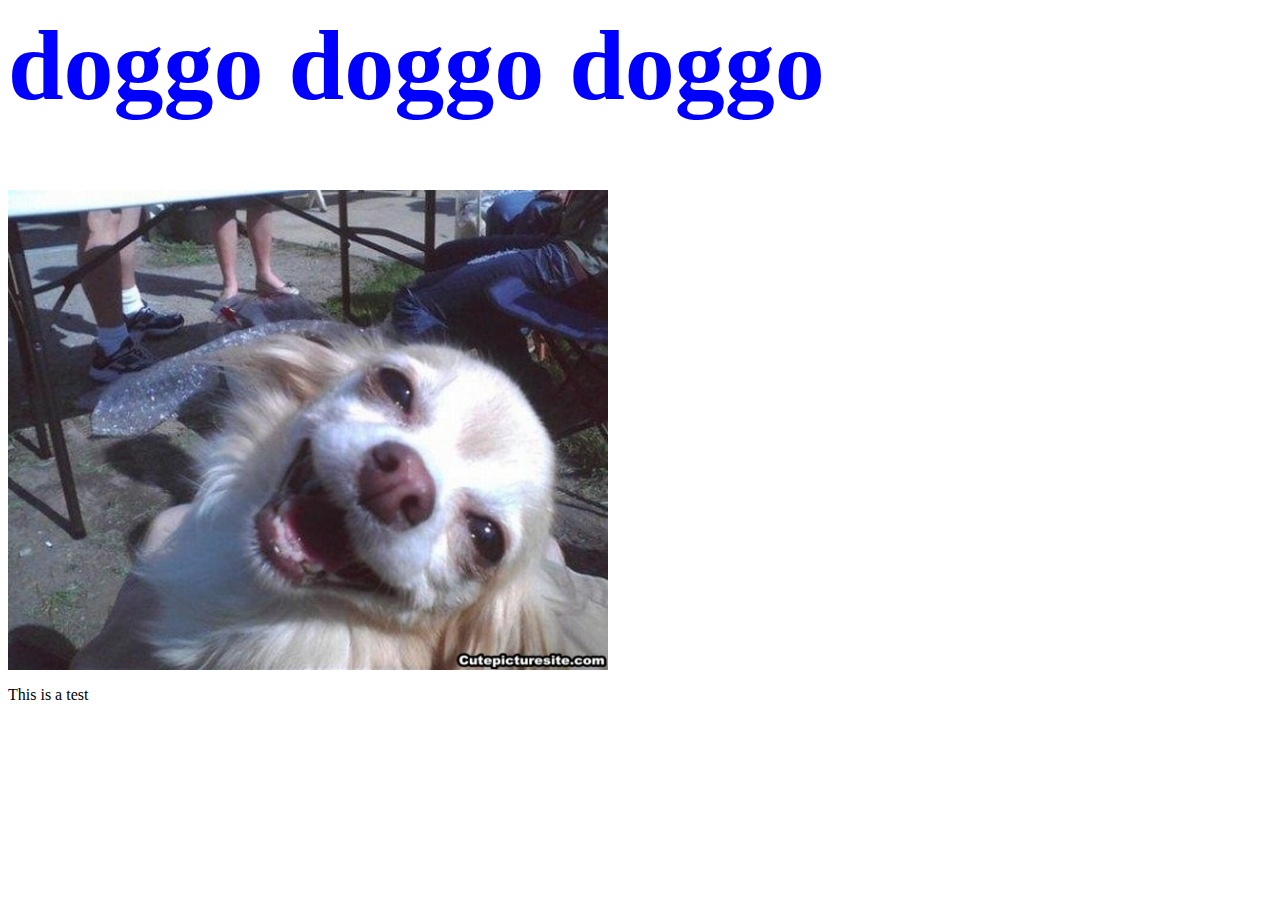
<file: Index.html>
<html>
<head>
<title>
     Super cringy doggos
</title>
<link rel="stylesheet" type="text/css" href="style.css">
</head>
<body>
<h1>doggo doggo doggo</h1>
<img src="smiling-dog.jpg">
 <p id=" putsomething" googo! doggo! who knows?!</p>
 <p>This is a test </p>
</body
</html>
</file>
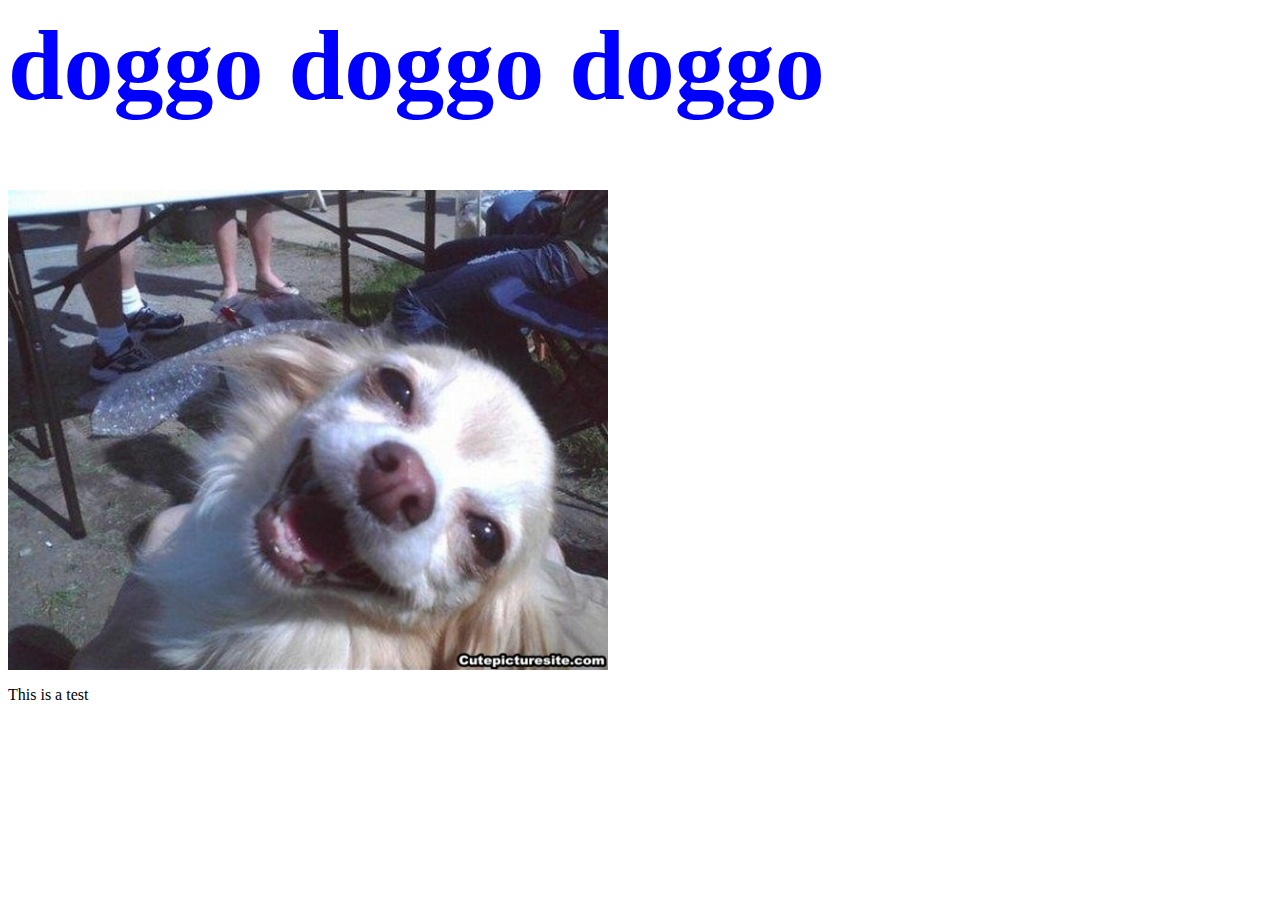
<file: doggo.html>
<html>
<head>
<title>
     Super cringy doggos
</title>
<link rel="stylesheet" type="text/css" href="style.css">
</head>
<body>
<h1>doggo doggo doggo</h1>
<img src="smiling-dog.jpg">
 <p id=" putsomething" googo! doggo! who knows?!</p>
 <p>This is a test </p>
</body
</html>
</file>
<file: style.css>
h1{
	color: blue;
	font-size: 100px;
}
#putsomething{
	color: red;
	font-size: 60px;
}
</file>
